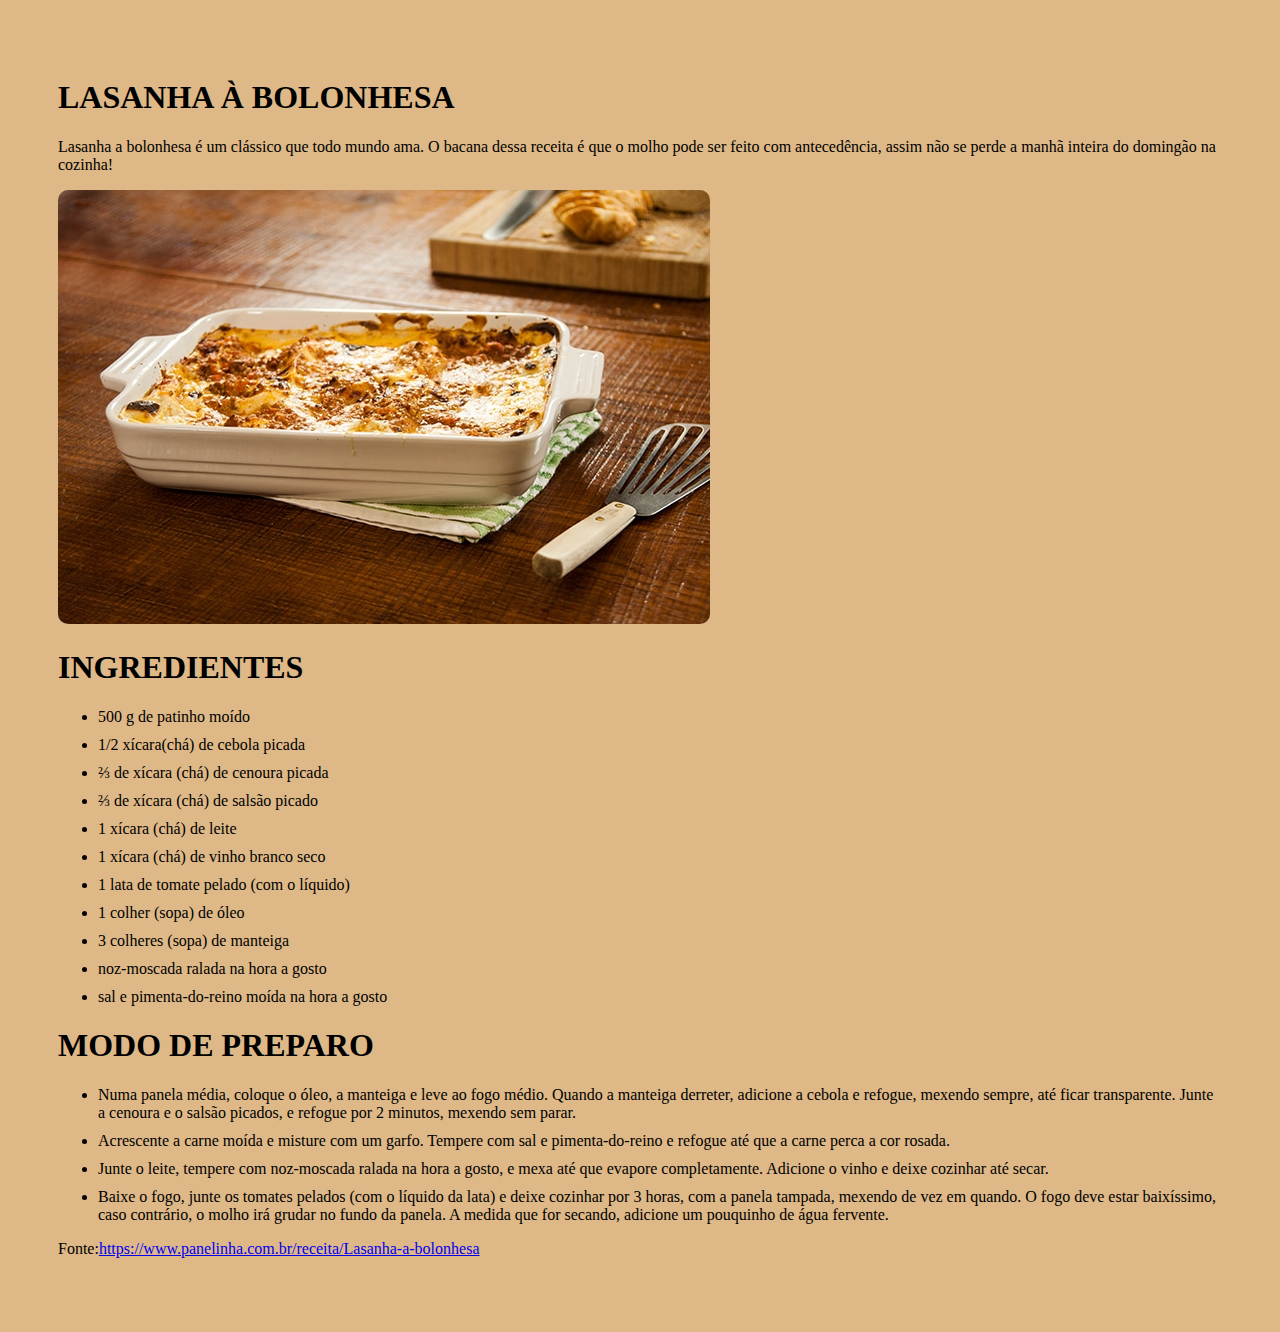
<file: front-integral-introducao-css/01/index.html>
<!DOCTYPE html>
<html>


    <head>
        <title>Receita de Lasanha à Bolonhesa</title>
        <meta charset="UTF-8">
        <meta name="viewport" content="width=device-width, initial-scale=1.0">
        <link href="styles.css" rel="stylesheet">
        
    </head>
       
    
    <body>
            <header>
                <h1>LASANHA À BOLONHESA</h1>
            </header>
            <div>
            <p> Lasanha a bolonhesa é um clássico que todo mundo ama. O bacana dessa receita é que o molho pode ser feito com antecedência, assim não se perde a manhã inteira do domingão na cozinha!</p>
            <img src="lasanha.jpg">
            <h1>INGREDIENTES</h1>
            <ul>
                <li>500 g de patinho moído</li>
                <li>1/2 xícara(chá) de cebola picada</li>
                <li>⅔ de xícara (chá) de cenoura picada</li>
                <li>⅔ de xícara (chá) de salsão picado</li>
                <li>1 xícara (chá) de leite</li>
                <li>1 xícara (chá) de vinho branco seco</li>
                <li>1 lata de tomate pelado (com o líquido)</li>
                <li>1 colher (sopa) de óleo</li>
                <li>3 colheres (sopa) de manteiga</li>
                <li>noz-moscada ralada na hora a gosto</li>
                <li>sal e pimenta-do-reino moída na hora a gosto</li</ul>
            </div>
            <div>
                <h1>MODO DE PREPARO</h1>
                    <ul>
                        <li>Numa panela média, coloque o óleo, a manteiga e leve ao fogo médio. Quando a manteiga derreter, adicione a cebola e refogue, mexendo sempre, até ficar transparente. Junte a cenoura e o salsão picados, e refogue por 2 minutos, mexendo sem parar.</li>
                        <li>Acrescente a carne moída e misture com um garfo. Tempere com sal e pimenta-do-reino e refogue até que a carne perca a cor rosada.</li>
                        <li>Junte o leite, tempere com noz-moscada ralada na hora a gosto, e mexa até que evapore completamente. Adicione o vinho e deixe cozinhar até secar.</li>
                        <li>Baixe o fogo, junte os tomates pelados (com o líquido da lata) e deixe cozinhar por 3 horas, com a panela tampada, mexendo de vez em quando. O fogo deve estar baixíssimo, caso contrário, o molho irá grudar no fundo da panela. A medida que for secando, adicione um pouquinho de água fervente.</li>

                    </ul>
            </div>
            <div>
                <footer>
                    <p>Fonte:<a href="https://www.panelinha.com.br/receita/Lasanha-a-bolonhesa">https://www.panelinha.com.br/receita/Lasanha-a-bolonhesa</a></p>
                </footer>
            </div>
        </body>
</html>
</file>
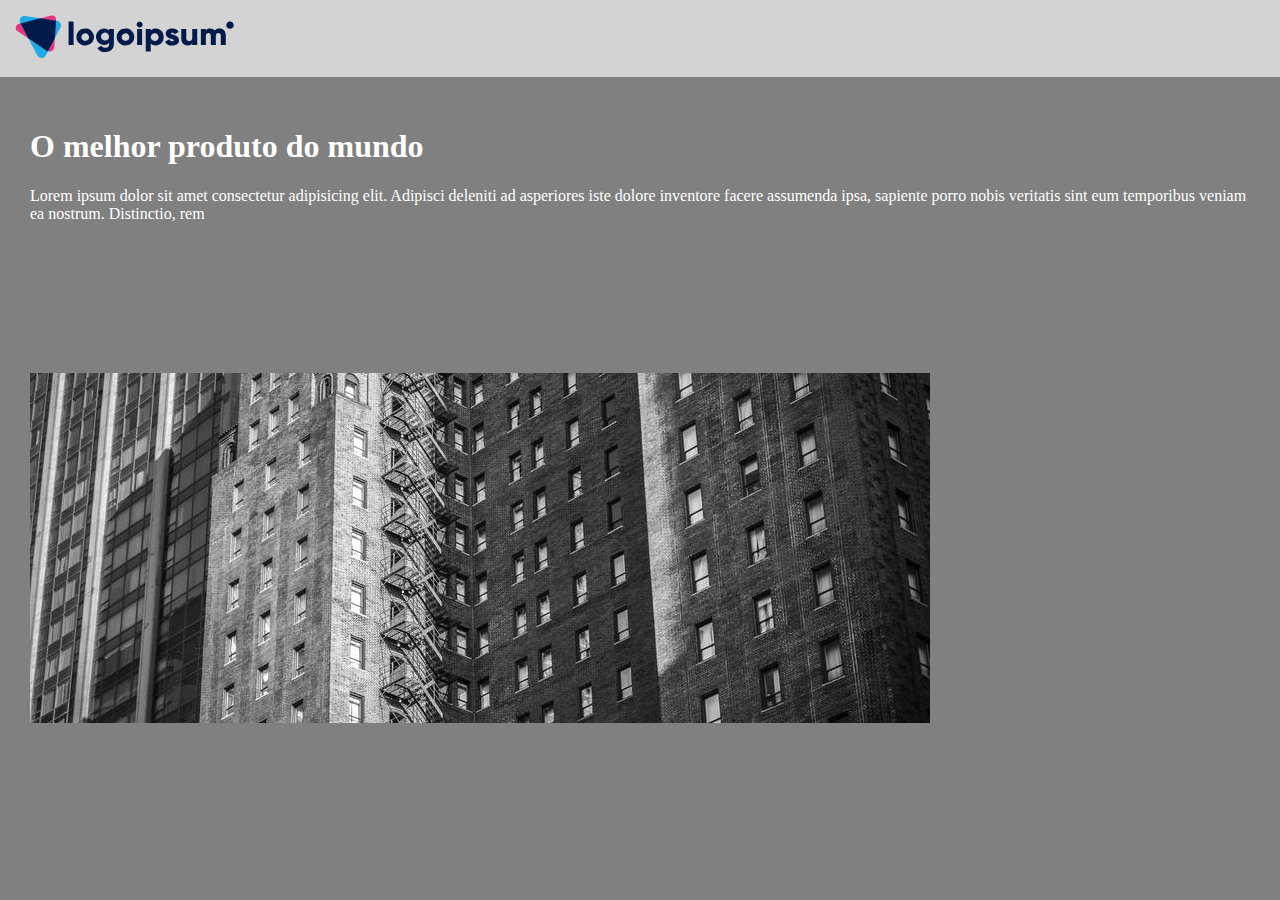
<file: front-integral-introducao-css/02/index.html>
<!DOCTYPE html>
<html lang="en">
<head>
   
    <meta charset="UTF-8">
    <meta name="viewport" content="width=device-width, initial-scale=1.0">
    <title>LoremIpsum</title>
    <link href="styles.css" rel="stylesheet">

</head>

<body>
    <header>
        <img src="logo.svg">
    </header>
    <div>
        <section>
            <h1>O melhor produto do mundo</h1>
            <div>
                <p>Lorem ipsum dolor sit amet consectetur adipisicing elit. Adipisci deleniti ad asperiores iste dolore inventore facere assumenda ipsa, sapiente porro nobis veritatis sint eum temporibus veniam ea nostrum. Distinctio, rem</p>
            </div>
            <img src="produto.jpg">
        </section>
    </div>
</body>
</html>
</file>
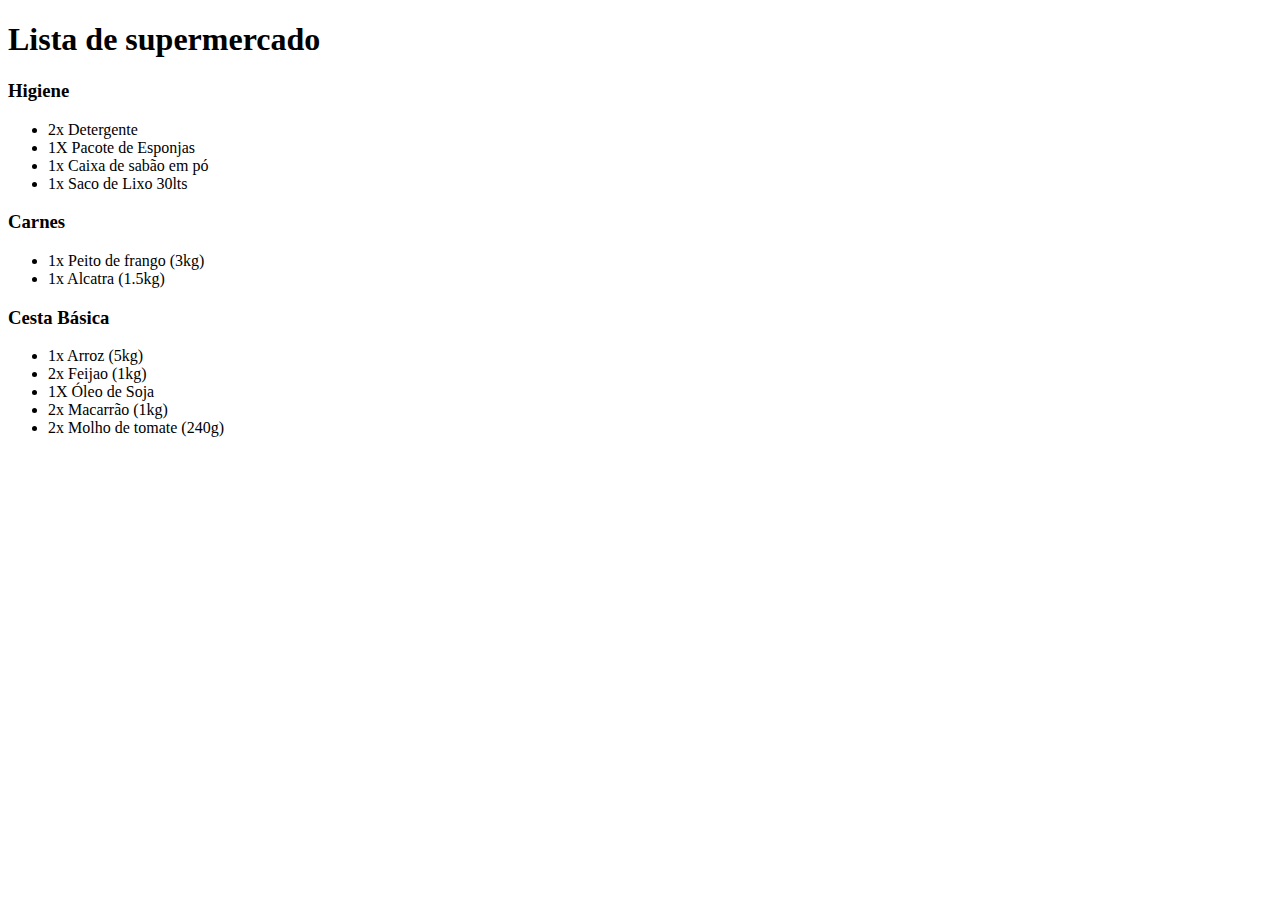
<file: front-integral-introducao-front/Exercicio 01.html>
<!DOCTYPE html>
<html>
    <head>
        <body>
            <h1>Lista de supermercado</h1>
            <h3>Higiene</h3>
            <ul>
                <li>2x Detergente</li>
                <li>1X Pacote de Esponjas</li>
                <li>1x Caixa de sabão em pó</li>
                <li>1x Saco de Lixo 30lts</li>
            </ul>

            <h3>Carnes</h3>
            <ul>
                <li>1x Peito de frango (3kg)</li>
                <li>1x Alcatra (1.5kg)</li>
            </ul>

            <h3>Cesta Básica</h3>
            <ul>
                <li>1x Arroz (5kg)</li>
                <li>2x Feijao (1kg)</li>
                <li>1X Óleo de Soja</li>
                <li>2x Macarrão (1kg)</li>
                <li>2x Molho de tomate (240g)</li>
            </ul>
        </body>
    </head>
</html>
</file>
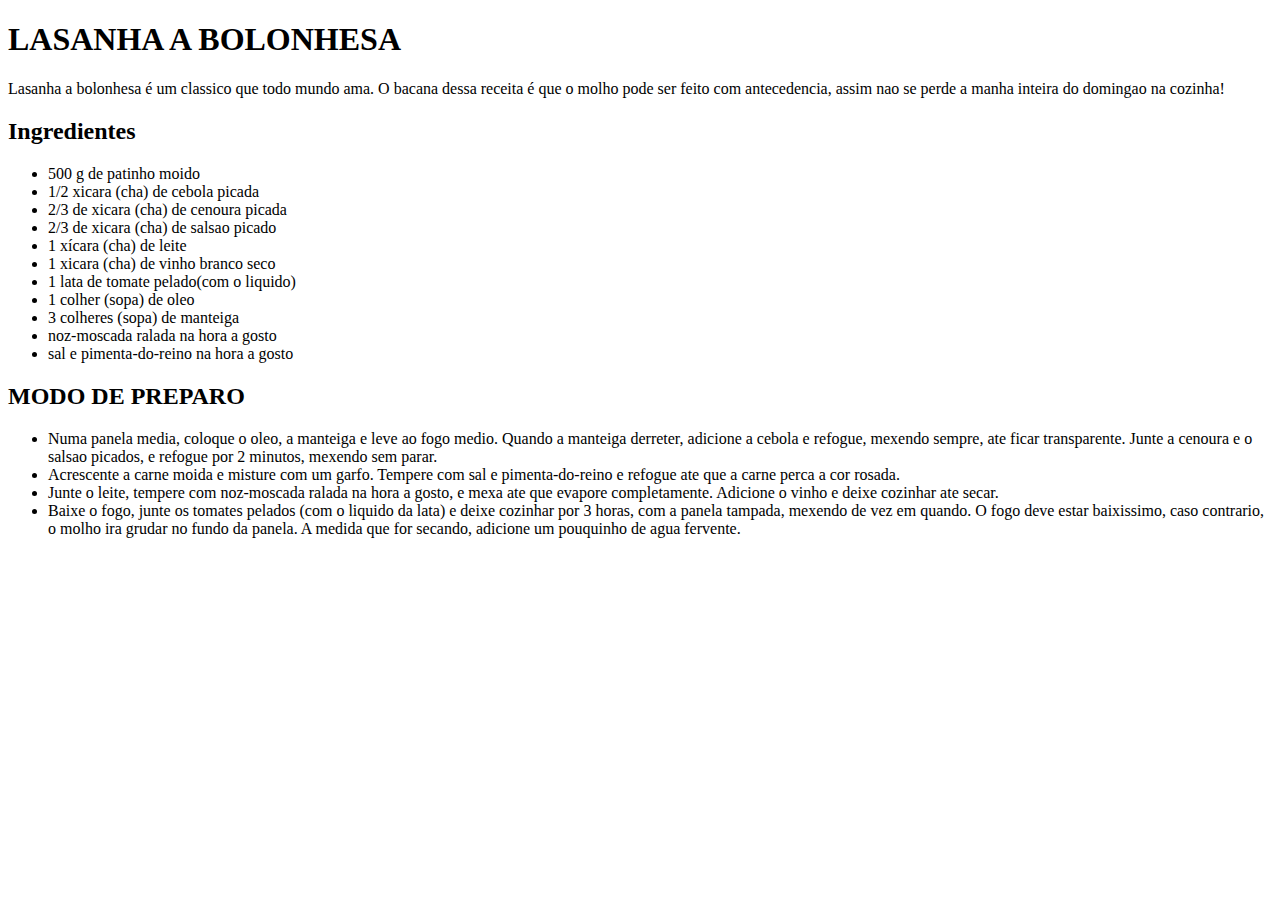
<file: front-integral-introducao-front/Exercicio 02.html>
<!DOCTYPE html>
<html>
    <head>
        <body>
            <h1>LASANHA A BOLONHESA</h1>
            Lasanha a bolonhesa é um classico que todo mundo ama. O bacana dessa receita é que o molho pode ser feito com antecedencia, assim nao se perde a manha inteira do domingao na cozinha!
            <h2>Ingredientes</h2>
            <ul>
                <li>500 g de patinho moido</li>
                <li>1/2 xicara (cha) de cebola picada</li>
                <li>2/3 de xicara (cha) de cenoura picada</li>
                <li>2/3 de xicara (cha) de salsao picado</li>
                <li>1 xícara (cha) de leite</li>
                <li>1 xicara (cha) de vinho branco seco</li>
                <li>1 lata de tomate pelado(com o liquido)</li>
                <li>1 colher (sopa) de oleo</li>
                <li>3 colheres (sopa) de manteiga</li>
                <li>noz-moscada ralada na hora a gosto</li>
                <li>sal e pimenta-do-reino na hora a gosto</li>
            </ul>
            <h2>MODO DE PREPARO</h2>
            <ul>
                <li> Numa panela media, coloque o oleo, a manteiga e leve ao fogo medio. Quando a manteiga derreter, adicione a cebola e refogue, mexendo sempre, ate ficar transparente.
                     Junte a cenoura e o salsao picados, e refogue por 2 minutos, mexendo sem parar.</li>
                <li>Acrescente a carne moida e misture com um garfo. Tempere com sal e 
                        pimenta-do-reino e refogue ate que a carne perca a cor rosada.</li>
                <li>Junte o leite, tempere com noz-moscada ralada na hora a gosto, e mexa ate que evapore completamente. Adicione o vinho e deixe cozinhar ate secar.</li>
                <li>Baixe o fogo, junte os tomates pelados (com o liquido da lata) e deixe cozinhar por 3 horas, com a panela tampada, mexendo de vez em quando. O fogo deve estar baixissimo, caso contrario, o molho ira grudar no fundo da panela.
                     A medida que for secando, adicione um pouquinho de agua fervente.</li>
                        
            </ul>
        </body>
    </head>
</html>
</file>
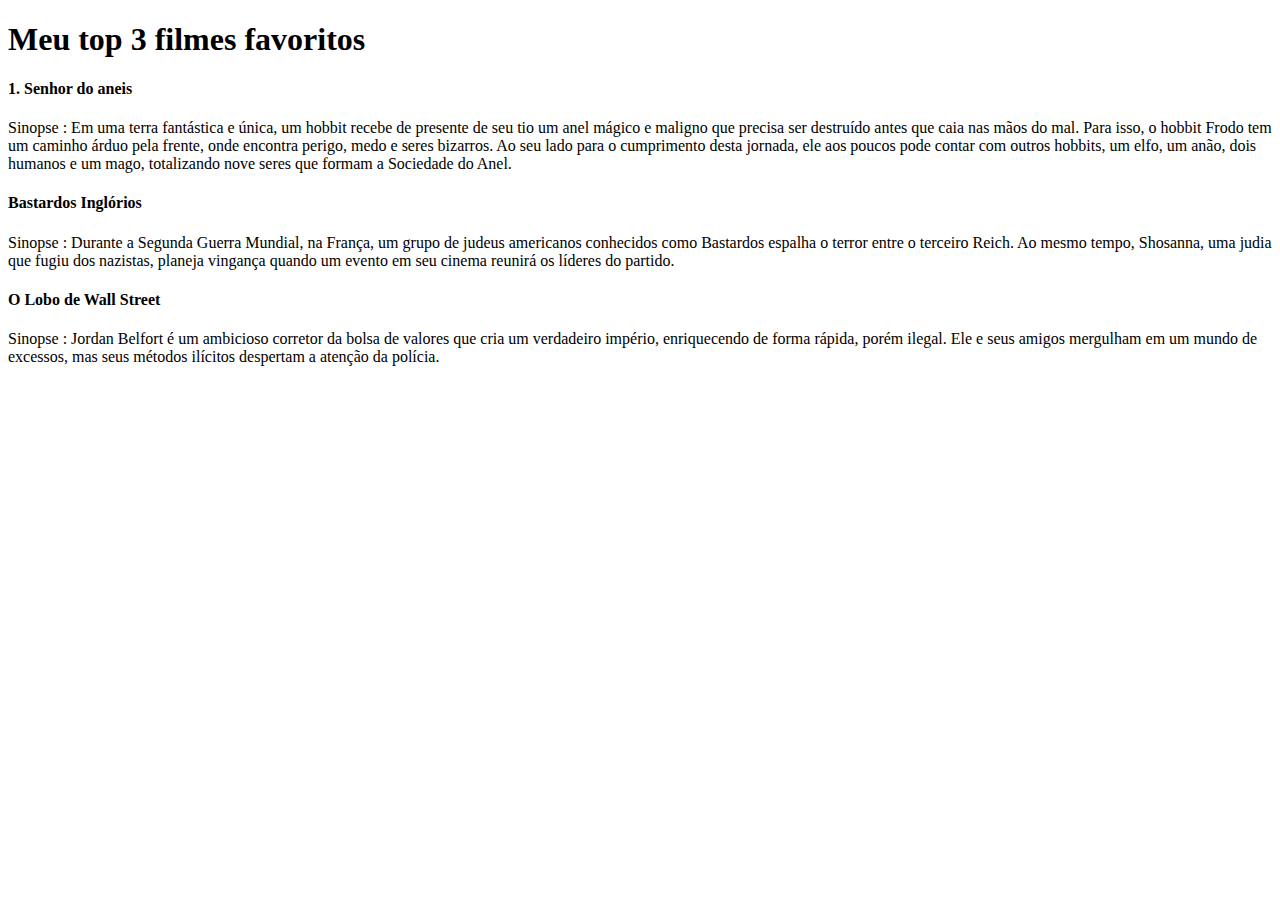
<file: front-integral-introducao-front/Exercicio03.html>
<!DOCTYPE html>
<html>
    <head>
        <body>
            <h1>Meu top 3 filmes favoritos</h1>
            <h4>1. Senhor do aneis</h4>
            Sinopse : Em uma terra fantástica e única, um hobbit recebe de presente de seu tio um anel mágico e maligno que precisa ser destruído antes que caia nas mãos do mal. Para isso, o hobbit Frodo tem um caminho árduo pela frente, onde encontra perigo, medo e seres bizarros. Ao seu lado para o cumprimento desta jornada, ele aos poucos pode contar com outros hobbits, um elfo, um anão, dois humanos e um mago, totalizando nove seres que formam a Sociedade do Anel.
            
            <h4>Bastardos Inglórios</h4>
            Sinopse : Durante a Segunda Guerra Mundial, na França, um grupo de judeus americanos conhecidos como Bastardos espalha o terror entre o terceiro Reich. Ao mesmo tempo, Shosanna, uma judia que fugiu dos nazistas, planeja vingança quando um evento em seu cinema reunirá os líderes do partido.

            <h4>O Lobo de Wall Street</h4>
            Sinopse : Jordan Belfort é um ambicioso corretor da bolsa de valores que cria um verdadeiro império, enriquecendo de forma rápida, porém ilegal. Ele e seus amigos mergulham em um mundo de excessos, mas seus métodos ilícitos despertam a atenção da polícia.
        </body>
    </head>
</html>
</file>
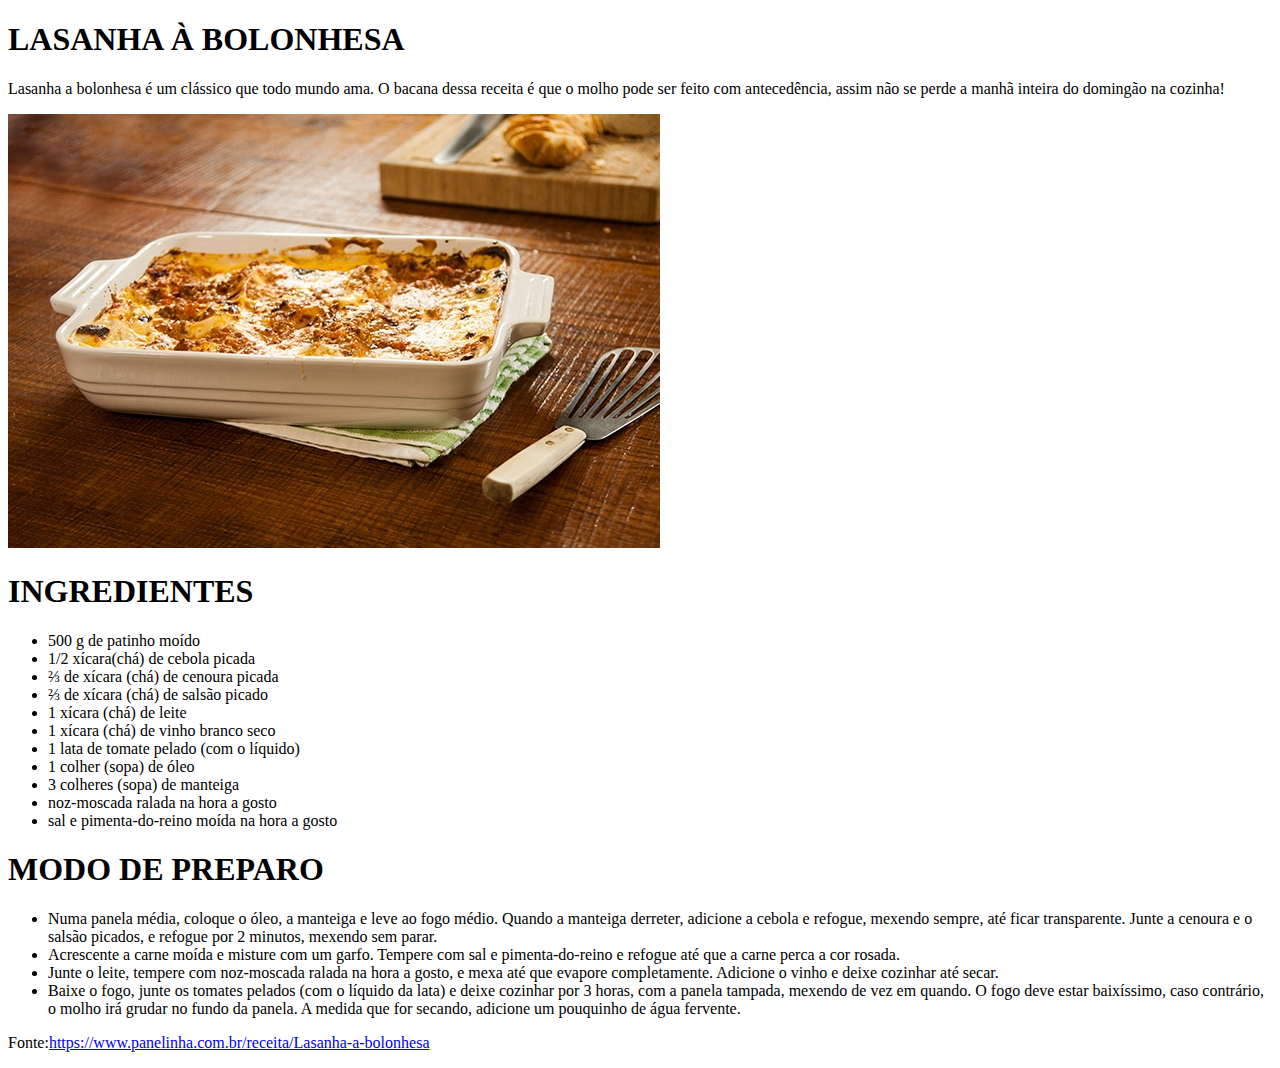
<file: front-integral-mais-elementos/Exercicio-01.html>
<!DOCTYPE html>
<html>


    <head>
        <div>
        <title>Receita de Lasanha à Bolonhesa</title>
        <meta charset="UTF-8">
        <meta name="viewport" content="width=device-width, initial-scale=1.0"
        </div>
    </head>
       
    
    <body>
            <header>
                <h1>LASANHA À BOLONHESA</h1>
            </header>
            <div>
            <p> Lasanha a bolonhesa é um clássico que todo mundo ama. O bacana dessa receita é que o molho pode ser feito com antecedência, assim não se perde a manhã inteira do domingão na cozinha!</p>
            <img src="lasanha.jpg">
            <h1>INGREDIENTES</h1>
            <ul>
                <li>500 g de patinho moído</li>
                <li>1/2 xícara(chá) de cebola picada</li>
                <li>⅔ de xícara (chá) de cenoura picada</li>
                <li>⅔ de xícara (chá) de salsão picado</li>
                <li>1 xícara (chá) de leite</li>
                <li>1 xícara (chá) de vinho branco seco</li>
                <li>1 lata de tomate pelado (com o líquido)</li>
                <li>1 colher (sopa) de óleo</li>
                <li>3 colheres (sopa) de manteiga</li>
                <li>noz-moscada ralada na hora a gosto</li>
                <li>sal e pimenta-do-reino moída na hora a gosto</li</ul>
            </div>
            <div>
                <h1>MODO DE PREPARO</h1>
                    <ul>
                        <li>Numa panela média, coloque o óleo, a manteiga e leve ao fogo médio. Quando a manteiga derreter, adicione a cebola e refogue, mexendo sempre, até ficar transparente. Junte a cenoura e o salsão picados, e refogue por 2 minutos, mexendo sem parar.</li>
                        <li>Acrescente a carne moída e misture com um garfo. Tempere com sal e pimenta-do-reino e refogue até que a carne perca a cor rosada.</li>
                        <li>Junte o leite, tempere com noz-moscada ralada na hora a gosto, e mexa até que evapore completamente. Adicione o vinho e deixe cozinhar até secar.</li>
                        <li>Baixe o fogo, junte os tomates pelados (com o líquido da lata) e deixe cozinhar por 3 horas, com a panela tampada, mexendo de vez em quando. O fogo deve estar baixíssimo, caso contrário, o molho irá grudar no fundo da panela. A medida que for secando, adicione um pouquinho de água fervente.</li>

                    </ul>
            </div>
            <div>
                <footer>
                    <p>Fonte:<a href="https://www.panelinha.com.br/receita/Lasanha-a-bolonhesa">https://www.panelinha.com.br/receita/Lasanha-a-bolonhesa</a></p>
                </footer>
            </div>
        </body>
</html>
</file>
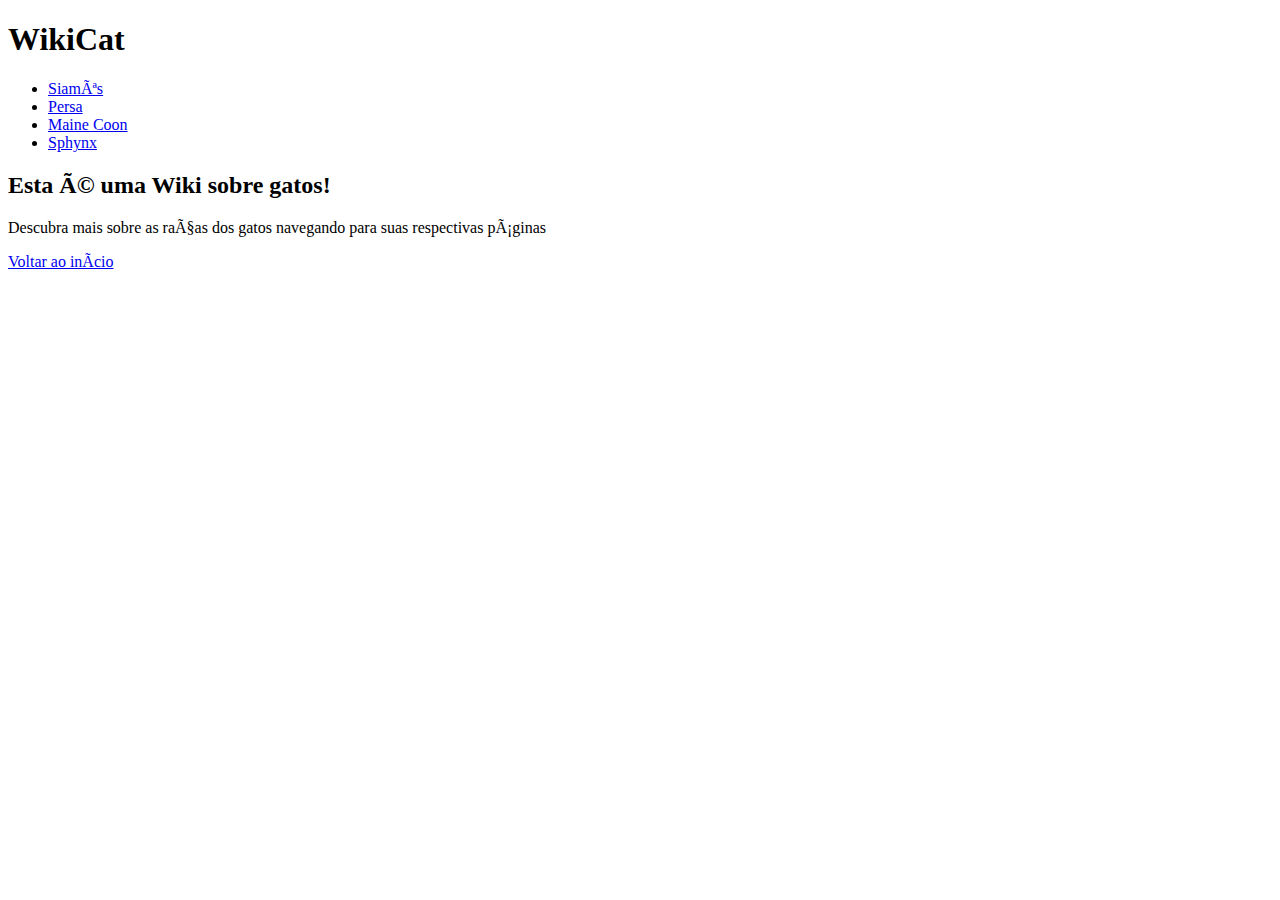
<file: front-integral-mais-elementos/Exercicio-02/home.html>
<!DOCTYPE html>
<html>
    <head>

    <title>Wiki para Gatos</title>
    <meta charset="UTF=8">
    <meta name="viewport" content="width=device-width", initial-scale="1.0">

</head>


<body>
  <div>
    <header>
        <h1>WikiCat</h1>
        <nav>
            <ul>
                <li><a href="siames.html">Siamês</a></li>
                <li><a href="persa.html">Persa</a></li>
                <li><a href="mainecoon.html">Maine Coon</a></li>
                <li><a href="sphynx.html">Sphynx</a></li>
            </ul>
        </nav>
    </header>

        <section>
        <h2>Esta é uma Wiki sobre gatos!</h2>
        <p>Descubra mais sobre as raças dos gatos navegando para suas respectivas páginas</p>
        </section>
        <footer><a href="#">Voltar ao início</a></footer>
 
    </div>
</body>
</html>
</file>
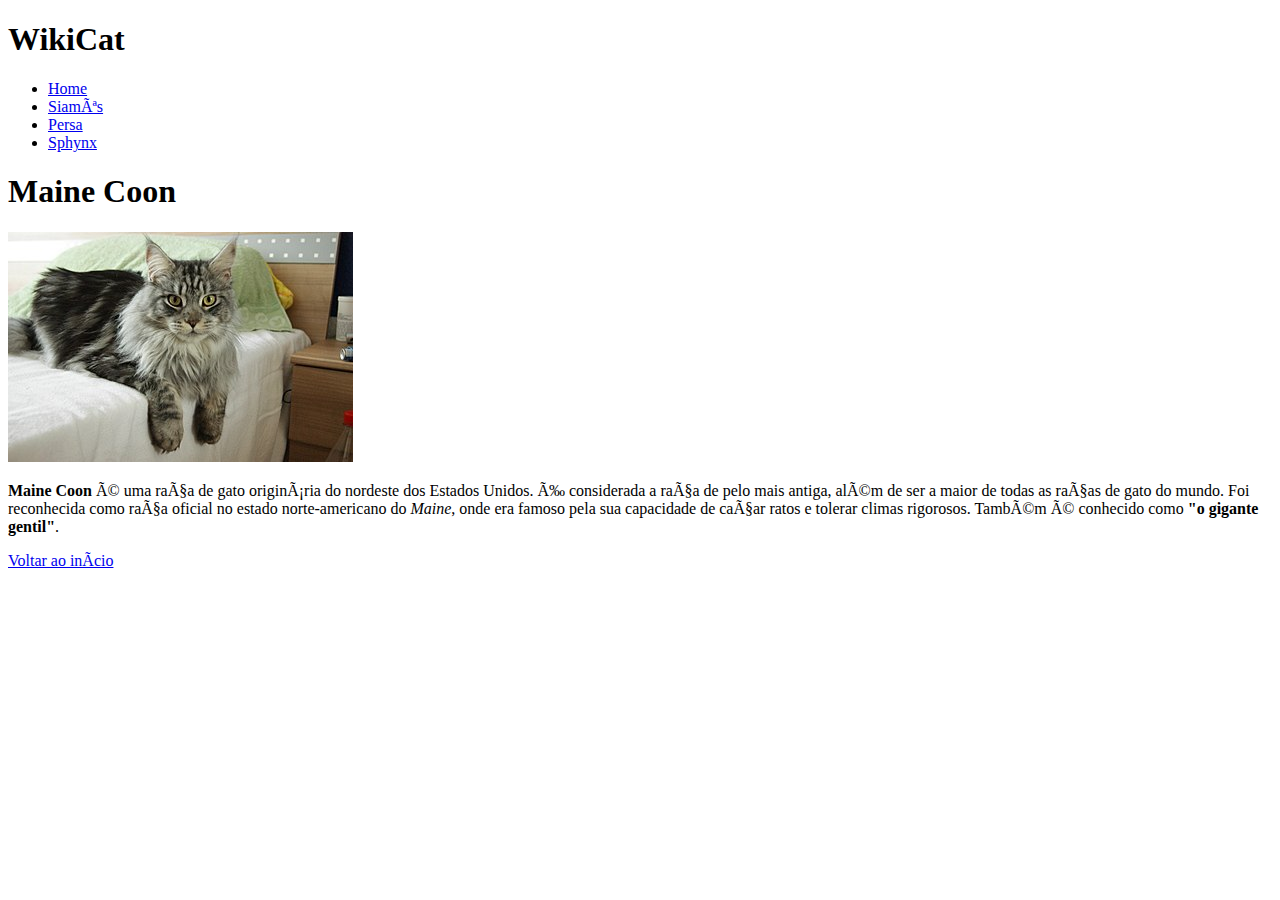
<file: front-integral-mais-elementos/Exercicio-02/mainecoon.html>
<!DOCTYPE html>
<html>
    <head>

    <title>Wiki para Gatos</title>
    <meta charset="UTF=8">
    <meta name="viewport" content="width=device-width", initial-scale="1.0">

    </head>
    
    <body>

    <header>
        <h1>WikiCat</h1>
      <nav>
        <ul>
            <li><a href="home.html">Home</a></li>
            <li><a href="siames.html">Siamês</a></li>
            <li><a href="persa.html">Persa</a></li>
            <li><a href="sphynx.html">Sphynx</a></li>
        </ul>
      </nav>
    </header>
    
    <section>
        <h1>Maine Coon</h1>
        <div>
            <img src="mainecoon.jpg"
        </div>
        <p><b>Maine Coon</b> é uma raça de gato originária do nordeste dos Estados Unidos. É considerada a raça de pelo mais antiga, além de ser a maior de todas as raças de gato do mundo. Foi reconhecida como raça oficial no estado norte-americano do <i>Maine</i>, onde era famoso pela sua capacidade de caçar ratos e tolerar climas rigorosos. Também é conhecido como <b>"o gigante gentil"</b>.</p>
    </section>
        
        <footer>
            <a href="#">Voltar ao início</a>
        </footer>
    </body>
</file>
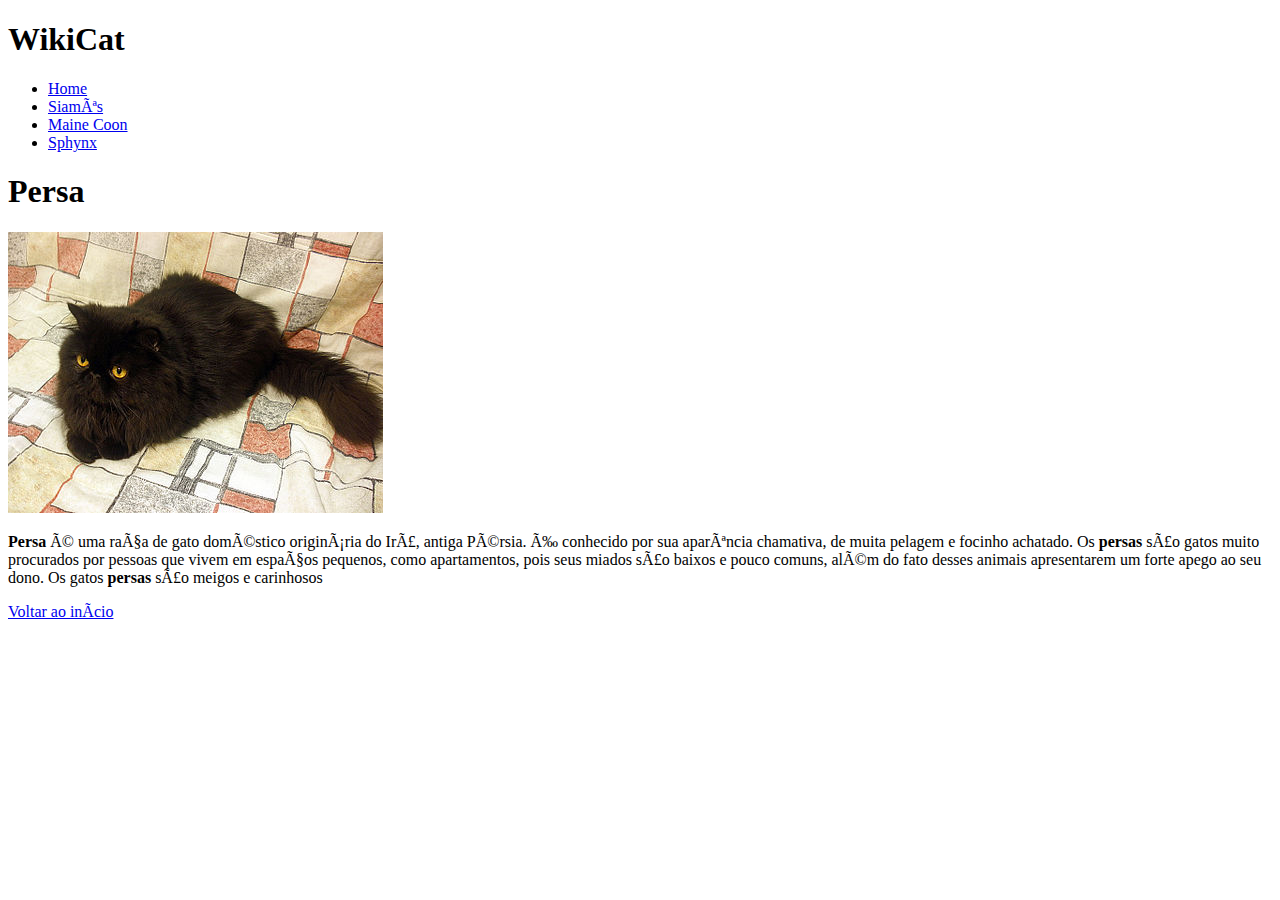
<file: front-integral-mais-elementos/Exercicio-02/persa.html>
<!DOCTYPE html>
<html>
    <head>

    <title>Wiki para Gatos</title>
    <meta charset="UTF=8">
    <meta name="viewport" content="width=device-width", initial-scale="1.0">
    
    </head>

    <body>

    <header>
        <h1>WikiCat</h1>
      <nav>
        <ul>
            <li><a href="home.html">Home</a></li>
            <li><a href="siames.html">Siamês</a></li>
            <li><a href="mainecoon.html">Maine Coon</a></li>
            <li><a href="sphynx.html">Sphynx</a></li>
        </ul>
      </nav>
    </header>
    
    <section>
        <h1>Persa</h1>
        <div>
            <img src="persa.jpg"
        </div>
        <p><b>Persa</b> é uma raça de gato doméstico originária do Irã, antiga Pérsia. É conhecido por sua aparência chamativa, de muita pelagem e focinho achatado. Os <b>persas</b> são gatos muito procurados por pessoas que vivem em espaços pequenos, como apartamentos, pois seus miados são baixos e pouco comuns, além do fato desses animais apresentarem um forte apego ao seu dono. Os gatos <b>persas</b> são meigos e carinhosos</p>
    </section>
        
        <footer>
            <a href="#">Voltar ao início</a>
        </footer>
        
    </body>
</file>
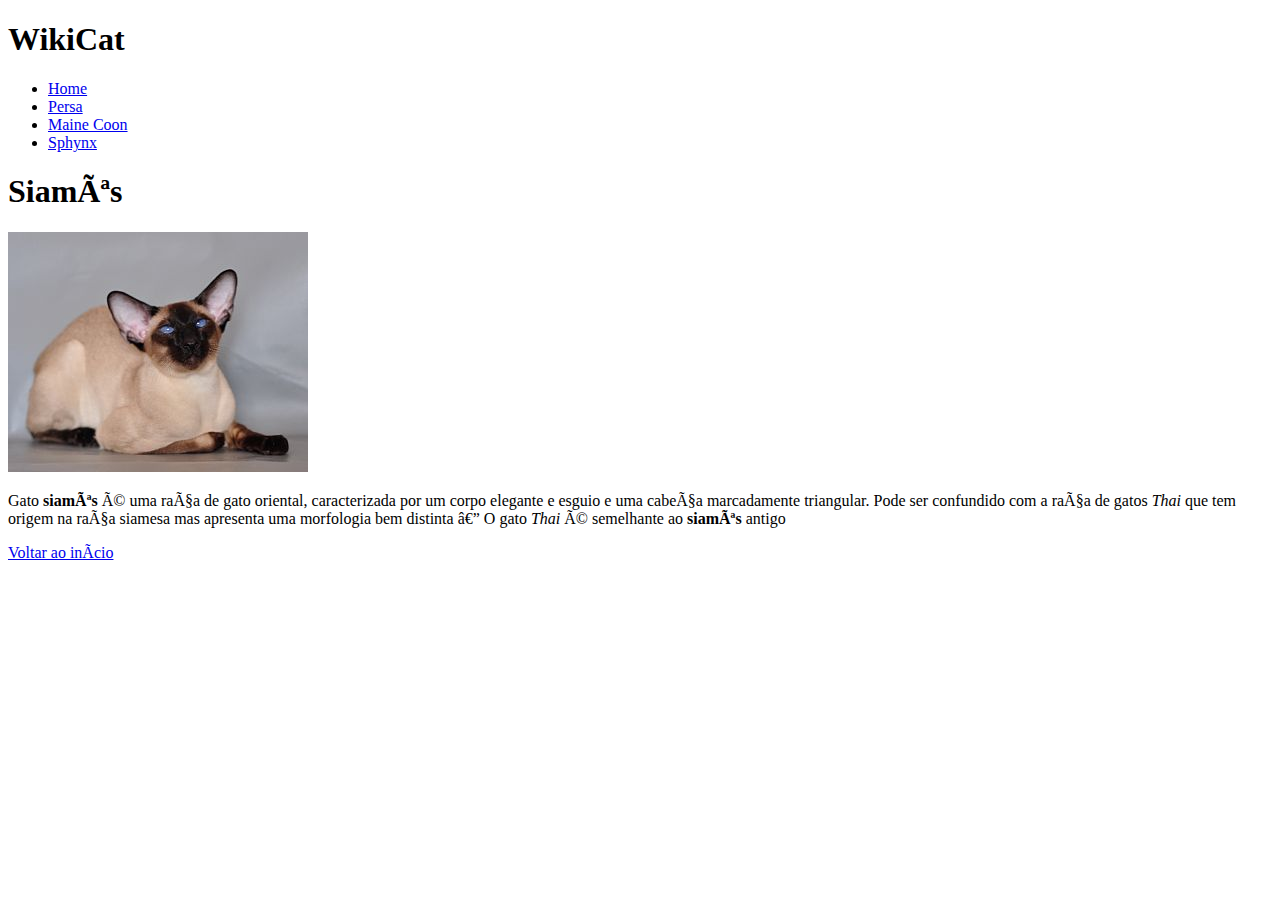
<file: front-integral-mais-elementos/Exercicio-02/siames.html>
<!DOCTYPE html>
<html>
    <head></head>

    <title>Wiki para Gatos</title>
    <meta charset="UTF=8">
    <meta name="viewport" content="width=device-width", initial-scale="1.0">

    </head>

    <body>
    <header>
        <h1>WikiCat</h1>
      <nav>
        <ul>
            <li><a href="home.html">Home</a></li>
            <li><a href="persa.html">Persa</a></li>
            <li><a href="mainecoon.html">Maine Coon</a></li>
            <li><a href="sphynx.html">Sphynx</a></li>
        </ul>
      </nav>
    </header>
    
    <section>
        <h1>Siamês</h1>
        <div>
            <img src="siames.jpg"
        </div>
        <p>Gato <b>siamês</b> é uma raça de gato oriental, caracterizada por um corpo elegante e esguio e uma cabeça marcadamente triangular. Pode ser confundido com a raça de gatos <i>Thai</i> que tem origem na raça siamesa mas apresenta uma morfologia bem distinta — O gato <i>Thai</i> é semelhante ao <b>siamês</b> antigo</p>
    </section>
        
        <footer>
            <a href="#">Voltar ao início</a>
        </footer>
    </body>
</file>
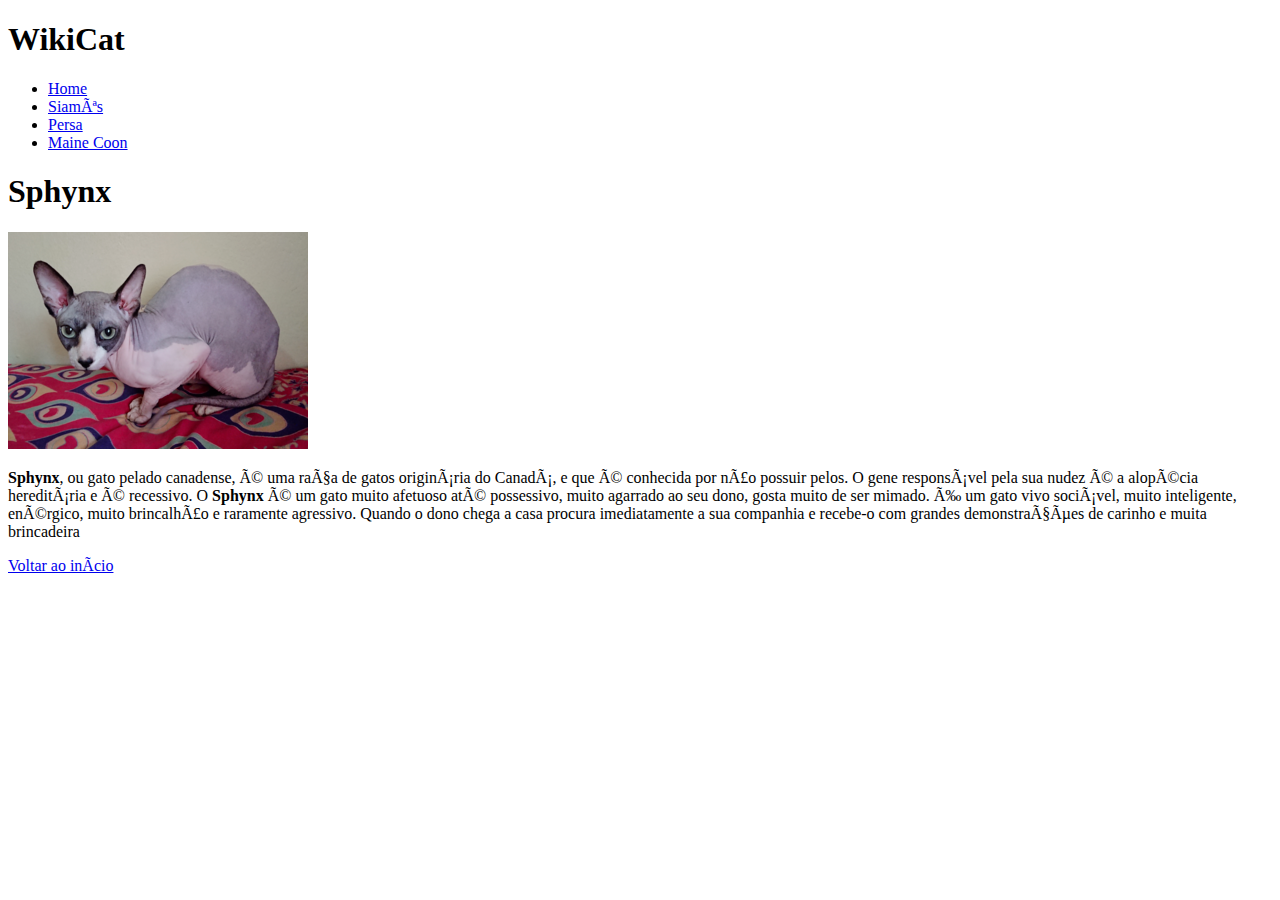
<file: front-integral-mais-elementos/Exercicio-02/sphynx.html>
<!DOCTYPE html>
<html>
    <head>

    <title>Wiki para Gatos</title>
    <meta charset="UTF=8">
    <meta name="viewport" content="width=device-width", initial-scale="1.0">
    </head>

    <body>

    <header>
        <h1>WikiCat</h1>
      <nav>
        <ul>
            <li><a href="home.html">Home</a></li>
            <li><a href="siames.html">Siamês</a></li>
            <li><a href="persa.html">Persa</a></li>
            <li><a href="mainecoon.html">Maine Coon</a></li>
        </ul>
      </nav>
    </header>
    
    <section>
        <h1>Sphynx</h1>
        <div>
            <img src="sphynx.png"
        </div>
        <p><b>Sphynx</b>, ou gato pelado canadense, é uma raça de gatos originária do Canadá, e que é conhecida por não possuir pelos. O gene responsável pela sua nudez é a alopécia hereditária e é recessivo. O <b>Sphynx</b> é um gato muito afetuoso até possessivo, muito agarrado ao seu dono, gosta muito de ser mimado. É um gato vivo sociável, muito inteligente, enérgico, muito brincalhão e raramente agressivo. Quando o dono chega a casa procura imediatamente a sua companhia e recebe-o com grandes demonstrações de carinho e muita brincadeira</p>
    </section>
        
        <footer>
            <a href="#">Voltar ao início</a>
        </footer>
    </body>
   
</html>
</file>
<file: front-integral-introducao-css/01/styles.css>
body {
    background-color: burlywood;
    padding: 50px;
}
img {
    border-radius: 10px;
}
ul {
    margin-bottom: 10px;
}
li {
    margin-bottom: 10px;
}
</file>
<file: front-integral-introducao-css/02/styles.css>
body {
    margin: 0px;
    background-color: gray;
}
header {
    padding: 15px;
    background-color: lightgrey;
}
section {
    color: white;
    padding: 30px;
}
p {
    margin-bottom: 150px;
}
</file>
